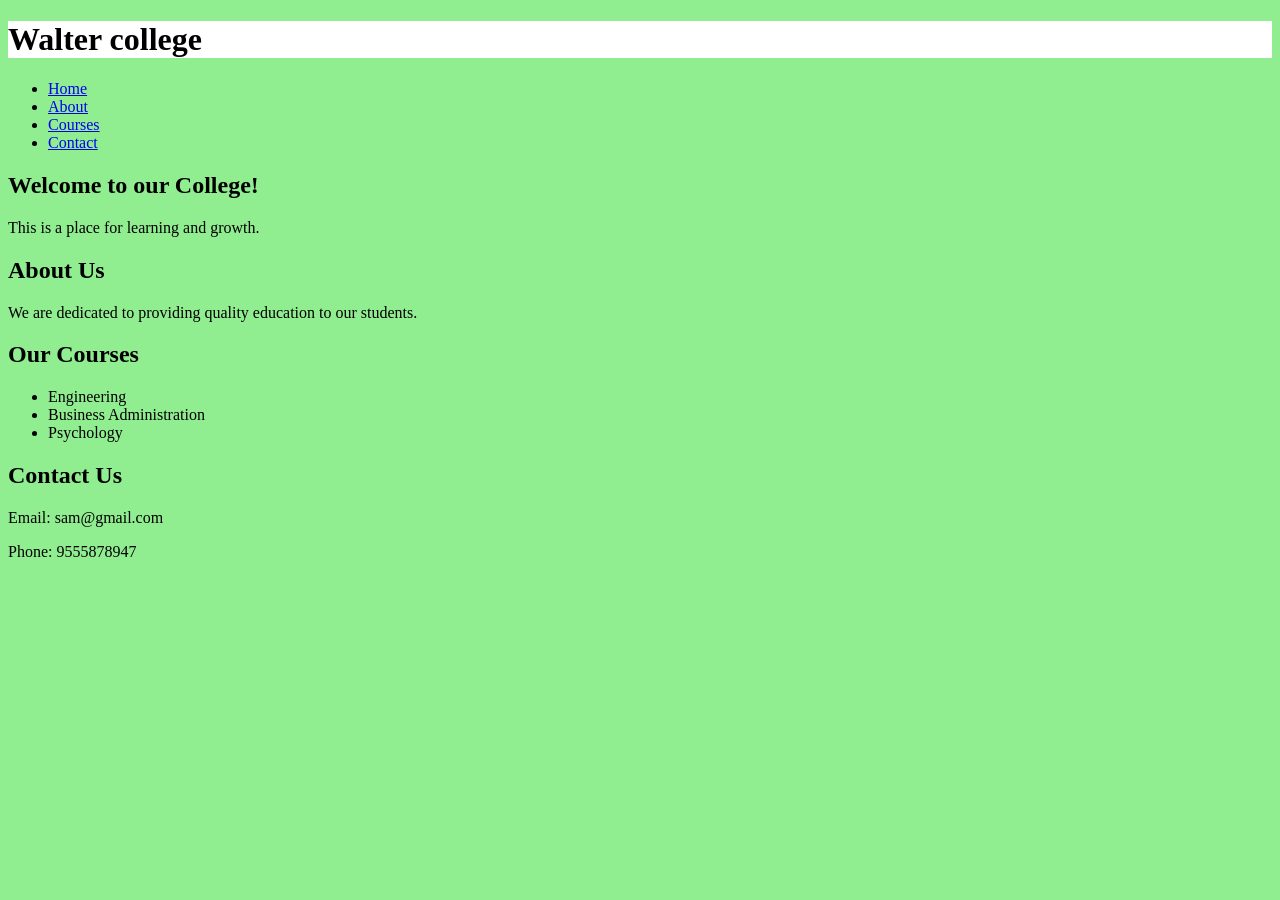
<file: public/index.html>
<!DOCTYPE html>
<html lang="en">
<head>
    <meta charset="UTF-8">
    <meta name="viewport" content="width=device-width, initial-scale=1.0">
    <title>College Website</title>
    <link rel="stylesheet" href="stylesheets/s1.css">
</head>
<body>
    <header>
        <h1>Walter college</h1>
    </header>

        <ul>
            <li><a href="#">Home</a></li>
            <li><a href="page1.html">About</a></li>
            <li><a href="page2.html">Courses</a></li>
            <li><a href="page3.html">Contact</a></li>
        </ul>
    

            <h2>Welcome to our College!</h2>
            <p>This is a place for learning and growth.</p>

        
            <h2>About Us</h2>
            <p>We are dedicated to providing quality education to our students.</p>
        
            <h2>Our Courses</h2>
            <ul>
                <li>Engineering</li>
                <li>Business Administration</li>
                <li>Psychology</li>
            </ul>
        
            <h2>Contact Us</h2>
            <p>Email: sam@gmail.com</p>
            <p>Phone: 9555878947</p>
     
    <script src="javascripts/javascript1.js"></script>
</body>
</html>
</file>
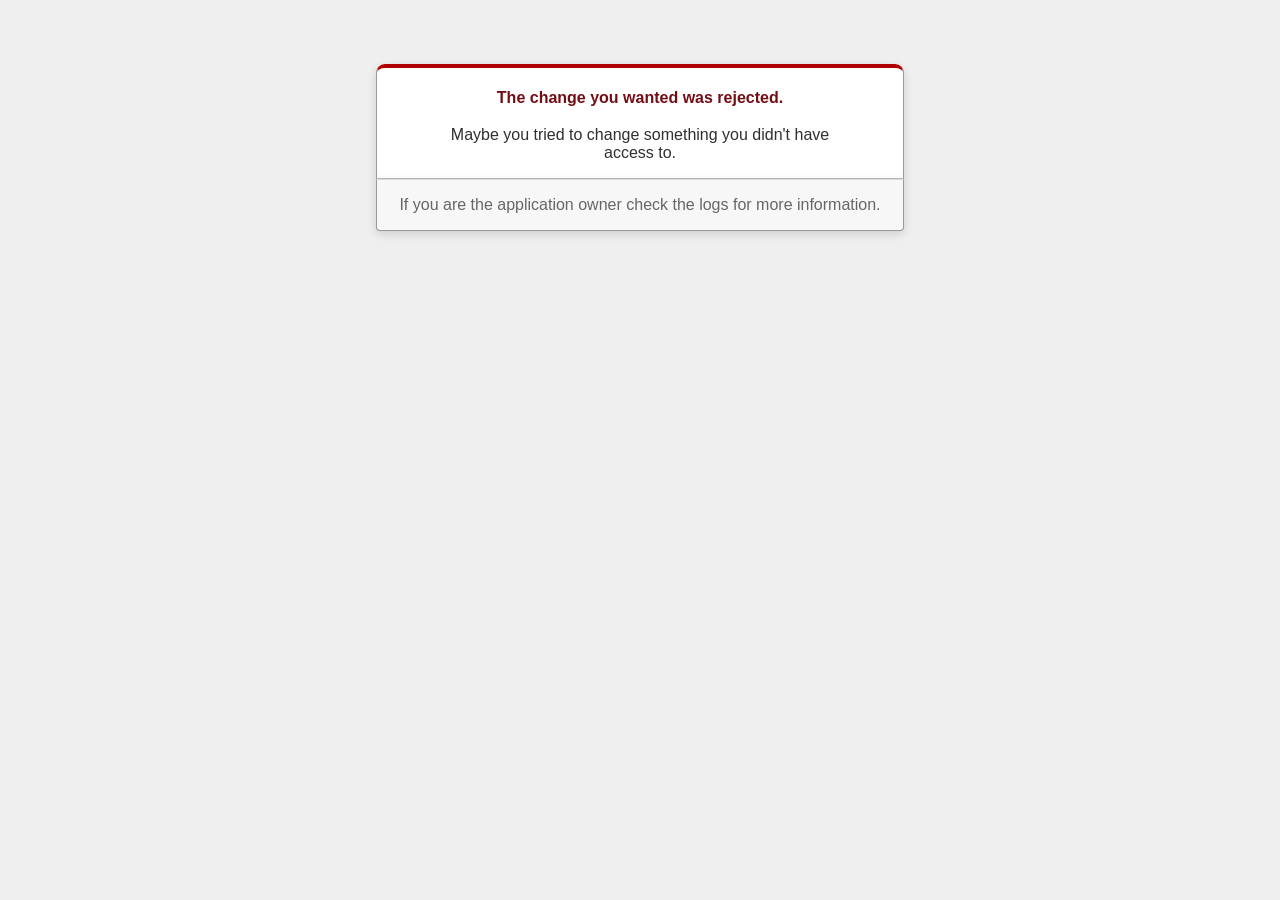
<file: public/422.html>
<!DOCTYPE html>
<html>
<head>
  <title>The change you wanted was rejected (422)</title>
  <meta name="viewport" content="width=device-width,initial-scale=1">
  <style>
  .rails-default-error-page {
    background-color: #EFEFEF;
    color: #2E2F30;
    text-align: center;
    font-family: arial, sans-serif;
    margin: 0;
  }

  .rails-default-error-page div.dialog {
    width: 95%;
    max-width: 33em;
    margin: 4em auto 0;
  }

  .rails-default-error-page div.dialog > div {
    border: 1px solid #CCC;
    border-right-color: #999;
    border-left-color: #999;
    border-bottom-color: #BBB;
    border-top: #B00100 solid 4px;
    border-top-left-radius: 9px;
    border-top-right-radius: 9px;
    background-color: white;
    padding: 7px 12% 0;
    box-shadow: 0 3px 8px rgba(50, 50, 50, 0.17);
  }

  .rails-default-error-page h1 {
    font-size: 100%;
    color: #730E15;
    line-height: 1.5em;
  }

  .rails-default-error-page div.dialog > p {
    margin: 0 0 1em;
    padding: 1em;
    background-color: #F7F7F7;
    border: 1px solid #CCC;
    border-right-color: #999;
    border-left-color: #999;
    border-bottom-color: #999;
    border-bottom-left-radius: 4px;
    border-bottom-right-radius: 4px;
    border-top-color: #DADADA;
    color: #666;
    box-shadow: 0 3px 8px rgba(50, 50, 50, 0.17);
  }
  </style>
</head>

<body class="rails-default-error-page">
  <!-- This file lives in public/422.html -->
  <div class="dialog">
    <div>
      <h1>The change you wanted was rejected.</h1>
      <p>Maybe you tried to change something you didn't have access to.</p>
    </div>
    <p>If you are the application owner check the logs for more information.</p>
  </div>
</body>
</html>
</file>
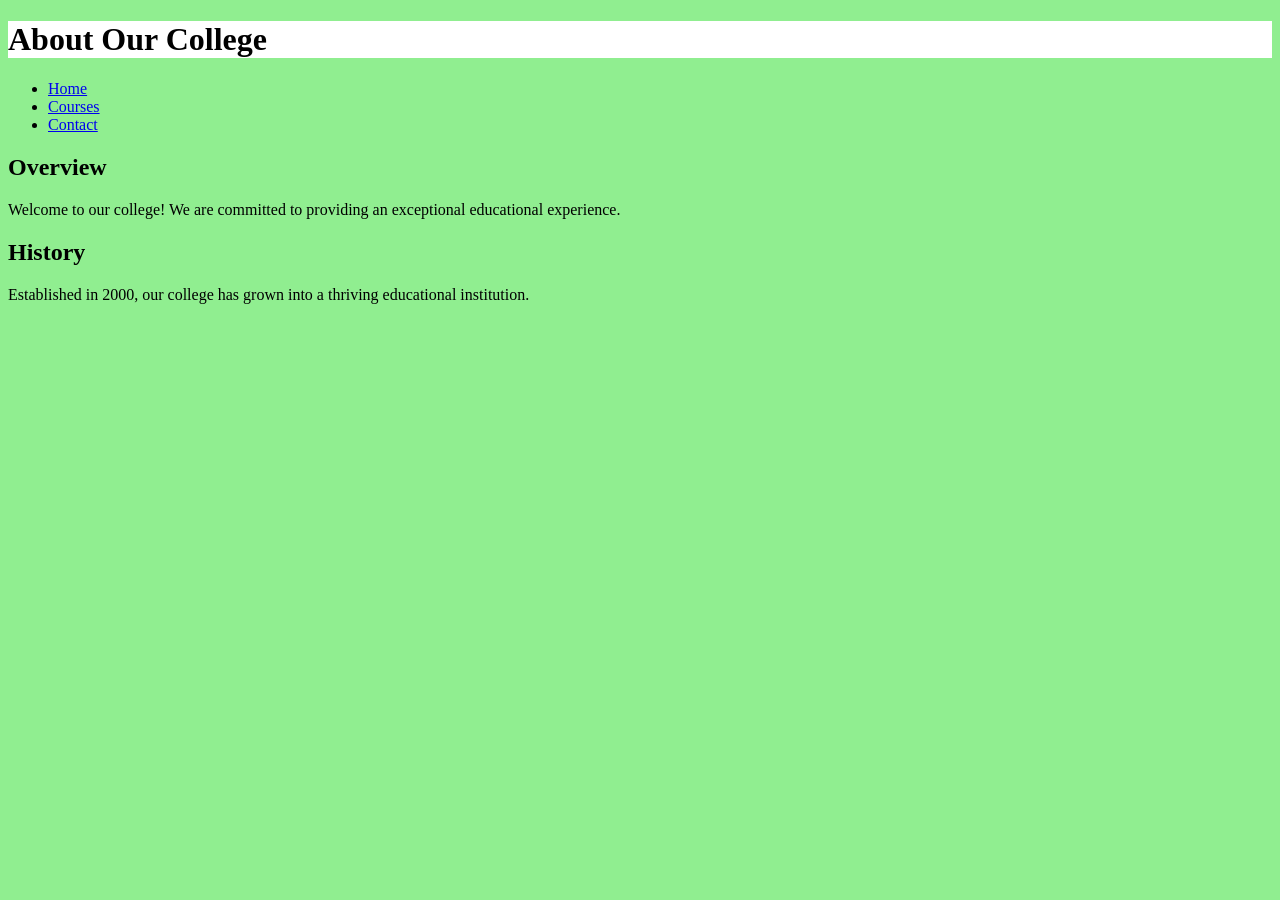
<file: public/page1.html>
<!DOCTYPE html>
<html lang="en">
<head>
    <meta charset="UTF-8">
    <meta name="viewport" content="width=device-width, initial-scale=1.0">
    <title>About Our College</title>
    <link rel="stylesheet" href="stylesheets/s2.css">
</head>
<body>
    <header>
        <h1>About Our College</h1>
        <nav>
            <ul>
                <li><a href="index.html">Home</a></li>
                <li><a href="page2.html">Courses</a></li>
                <li><a href="page3.html">Contact</a></li>
            </ul>
        </nav>
    </header>

    <div class="container">
        <section>
            <h2>Overview</h2>
            <p>Welcome to our college! We are committed to providing an exceptional educational experience.</p>
        </section>

        <section>
            <h2>History</h2>
            <p>Established in 2000, our college has grown into a thriving educational institution.</p>
        </section>
    </div>
    
    <script src="javascripts/javascript2.js"></script>
</body>
</html>
</file>
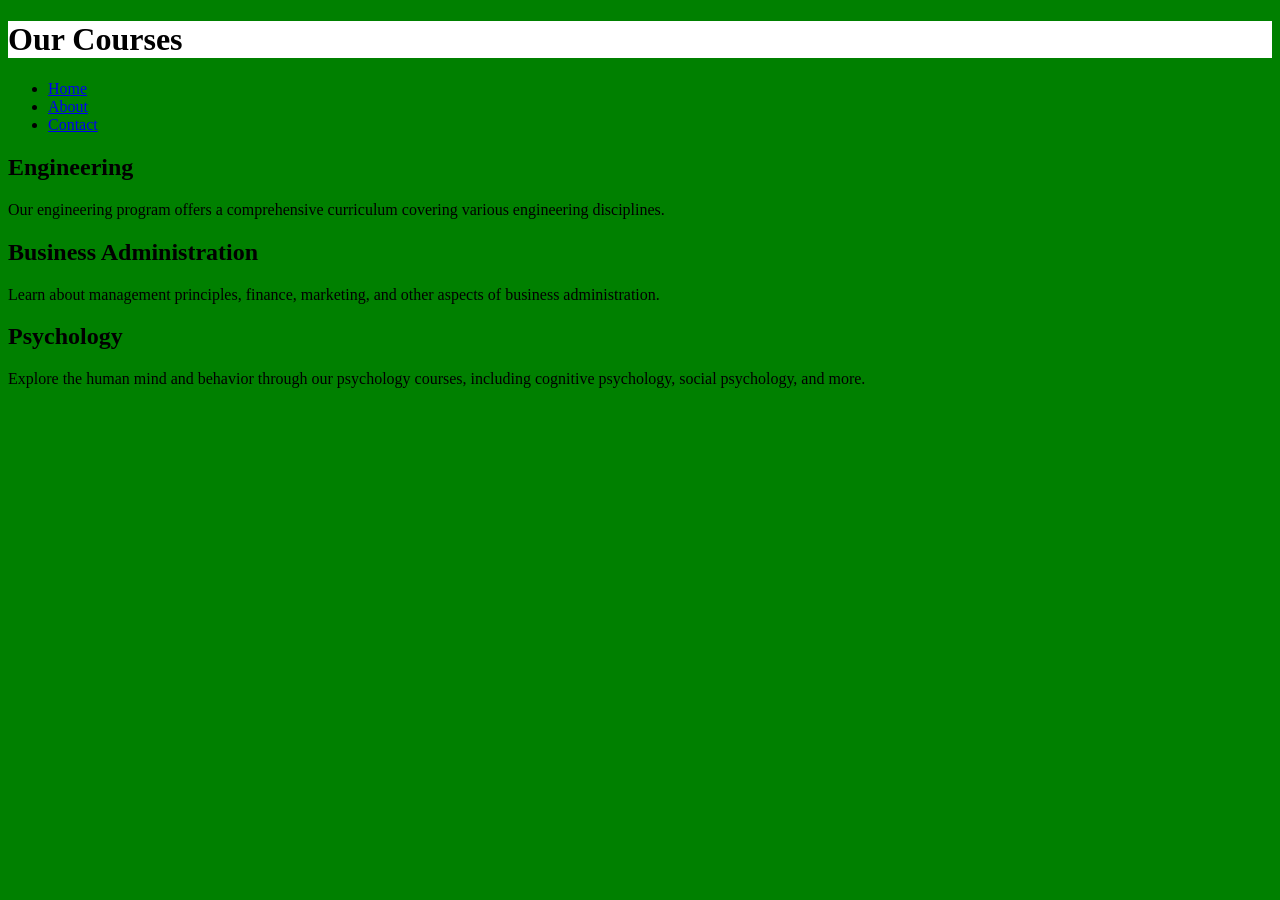
<file: public/page2.html>
<!DOCTYPE html>
<html lang="en">
<head>
    <meta charset="UTF-8">
    <meta name="viewport" content="width=device-width, initial-scale=1.0">
    <title>Our Courses</title>
    <link rel="stylesheet" href="stylesheets/s3.css">
</head>
<body>
    <header>
        <h1>Our Courses</h1>
        <nav>
            <ul>
                <li><a href="index.html">Home</a></li>
                <li><a href="page1.html">About</a></li>
                <li><a href="page3.html">Contact</a></li>
            </ul>
        </nav>
    </header>

    <div class="container">

        <section>
            <h2>Engineering</h2>
            <p>Our engineering program offers a comprehensive curriculum covering various engineering disciplines.</p>
        </section>

        <section>
            <h2>Business Administration</h2>
            <p>Learn about management principles, finance, marketing, and other aspects of business administration.</p>
        </section>

        <section>
            <h2>Psychology</h2>
            <p>Explore the human mind and behavior through our psychology courses, including cognitive psychology, social psychology, and more.</p>
        </section>
    </div>
    
    <script src="javascripts/javascript3.js"></script>
</body>
</html>
</file>
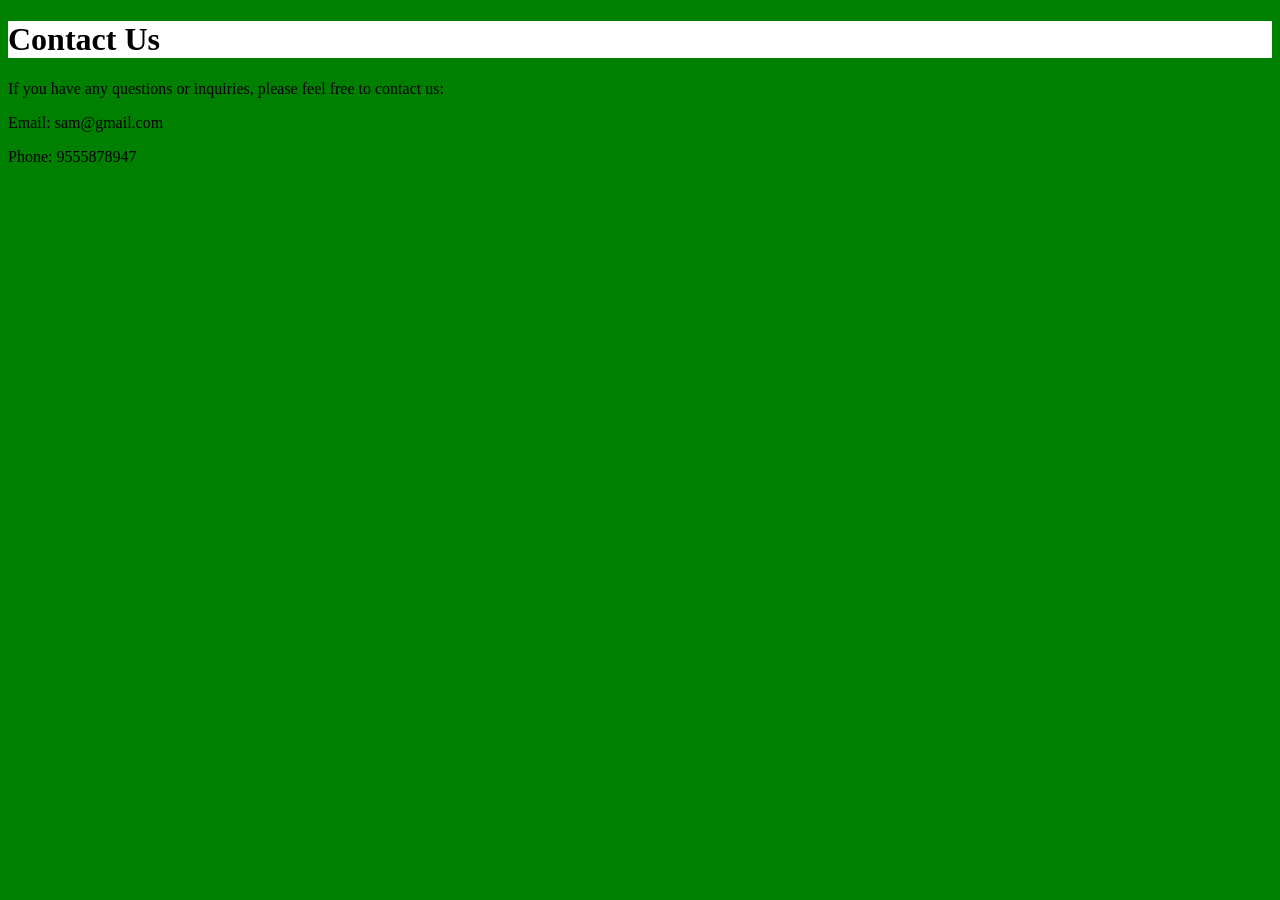
<file: public/page3.html>
<!DOCTYPE html>
<html lang="en">
<head>
    <meta charset="UTF-8">
    <meta name="viewport" content="width=device-width, initial-scale=1.0">
    <title>Contact Us</title>
     <link rel="stylesheet" href="stylesheets/s4.css">
</head>
<body>
    <h1>Contact Us</h1>
    
    <p>If you have any questions or inquiries, please feel free to contact us:</p>
    
    <p>Email: sam@gmail.com</p>
    <p>Phone: 9555878947</p>
    
</body>
</html>
</file>
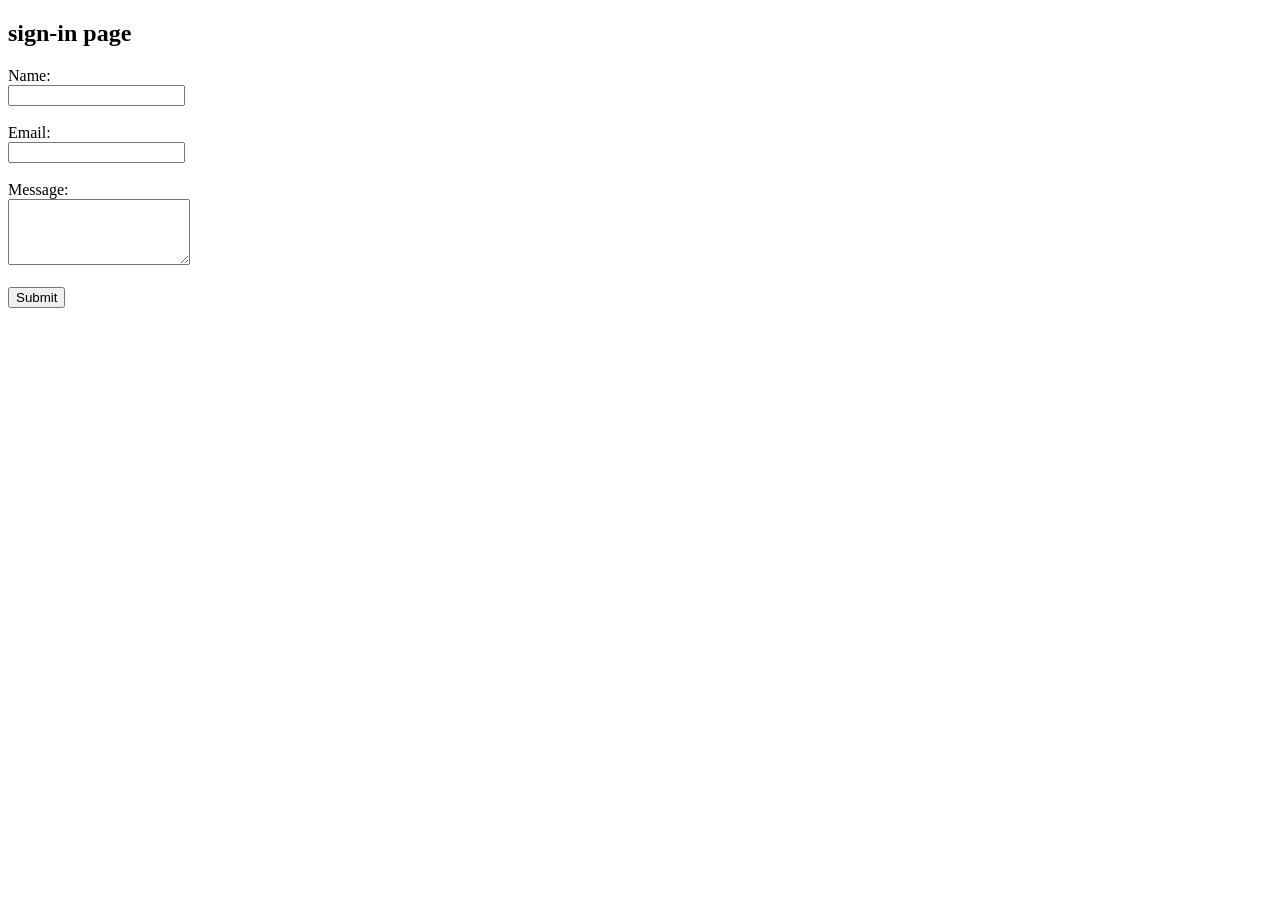
<file: app/views/sam_application/form.html>
<!DOCTYPE html>
<html>

<h2>sign-in page</h2>
    <form onsubmit="dis()">
        <label for="name">Name:</label><br>
        <input type="text" id="name" name="name" ><br><br>
        <label for="email">Email:</label><br>
        <input type="email" id="email" name="email" ><br><br>
        <label for="message">Message:</label><br>
        <textarea id="message" name="message" rows="4" ></textarea><br><br>
        <button type="submit">Submit</button>
    </form>
    
    <script>
    function dis(){
    alert("Form is submitted")
    }
    </script>
  
 </html>
</file>
<file: public/stylesheets/s1.css>
body{
background-color:lightgreen;
}

h1{
background-color:white;
}
</file>
<file: public/stylesheets/s2.css>
body{
background-color:lightgreen;
}

h1{
background-color:white;
}
</file>
<file: public/stylesheets/s3.css>
body{
background-color:green;
}

h1{
background-color:white;
}
</file>
<file: public/stylesheets/s4.css>
body{
background-color:green;
}

h1{
background-color:white;
}
</file>
